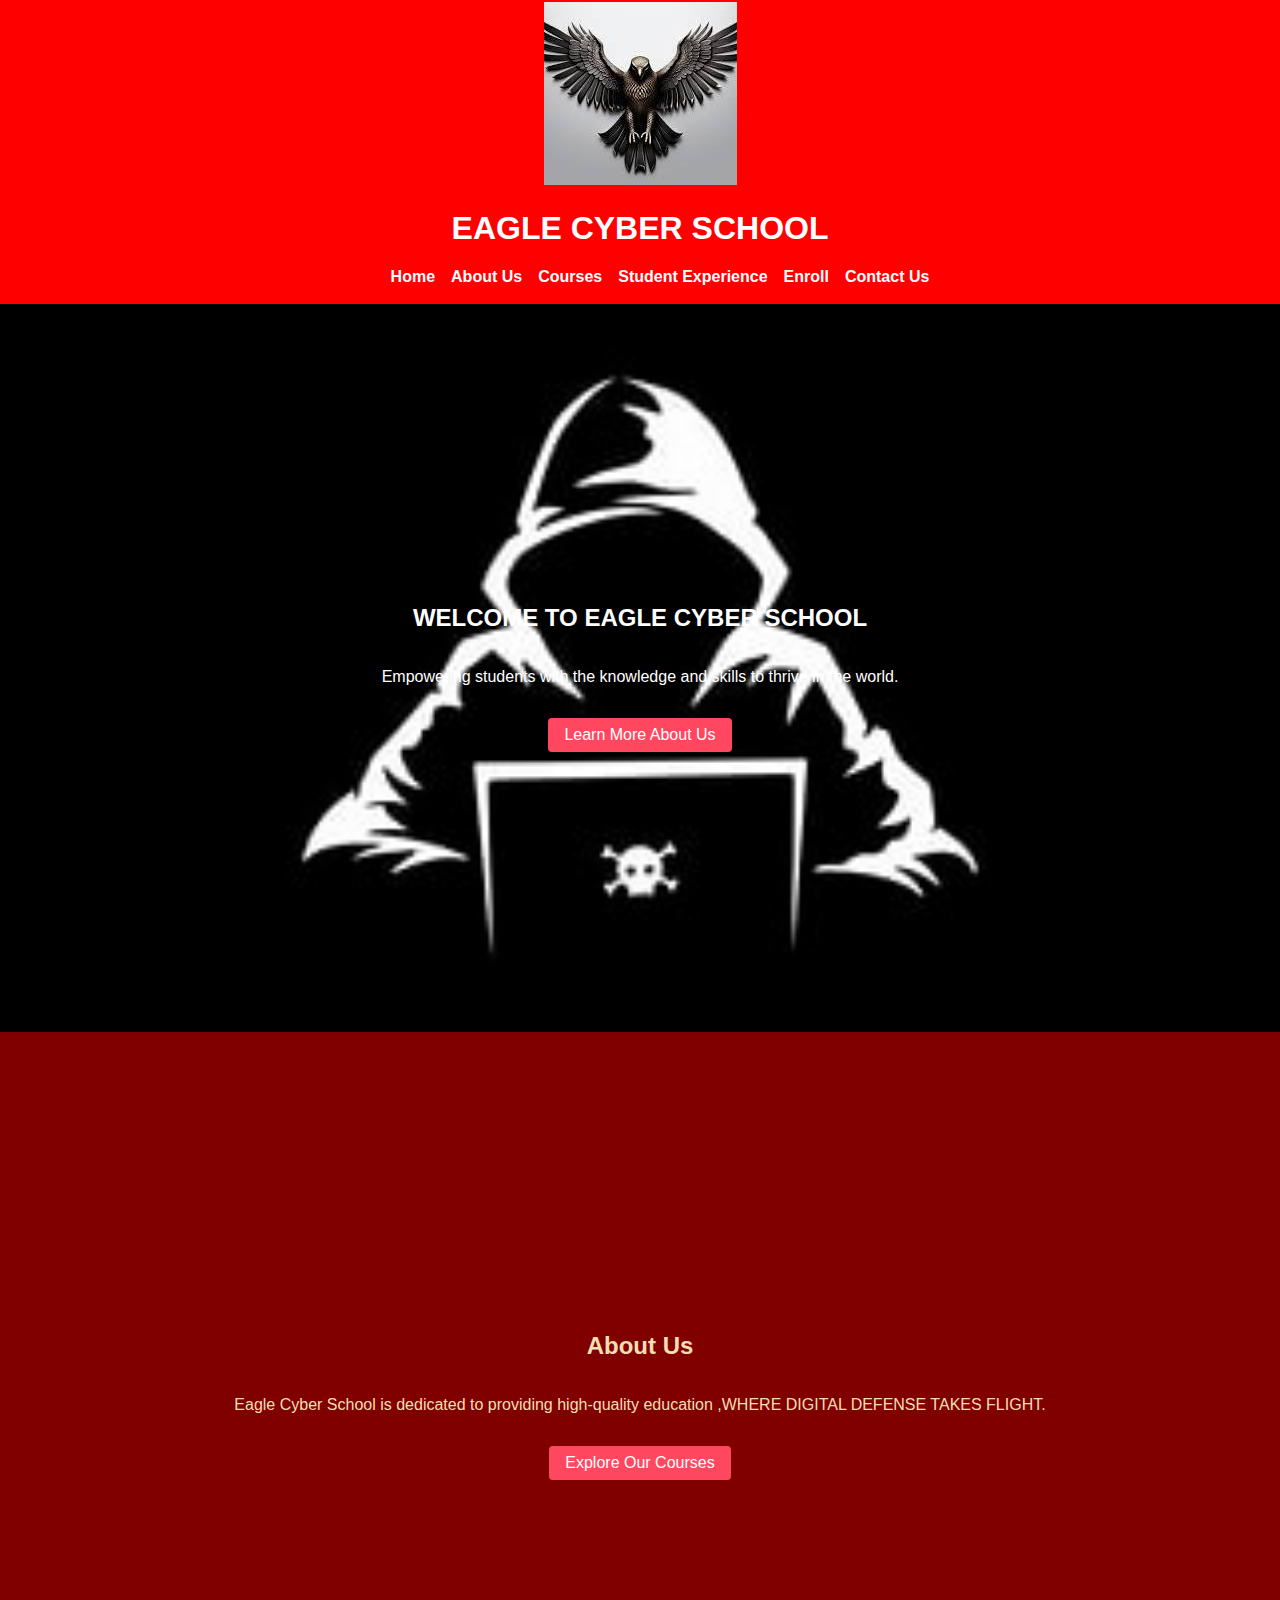
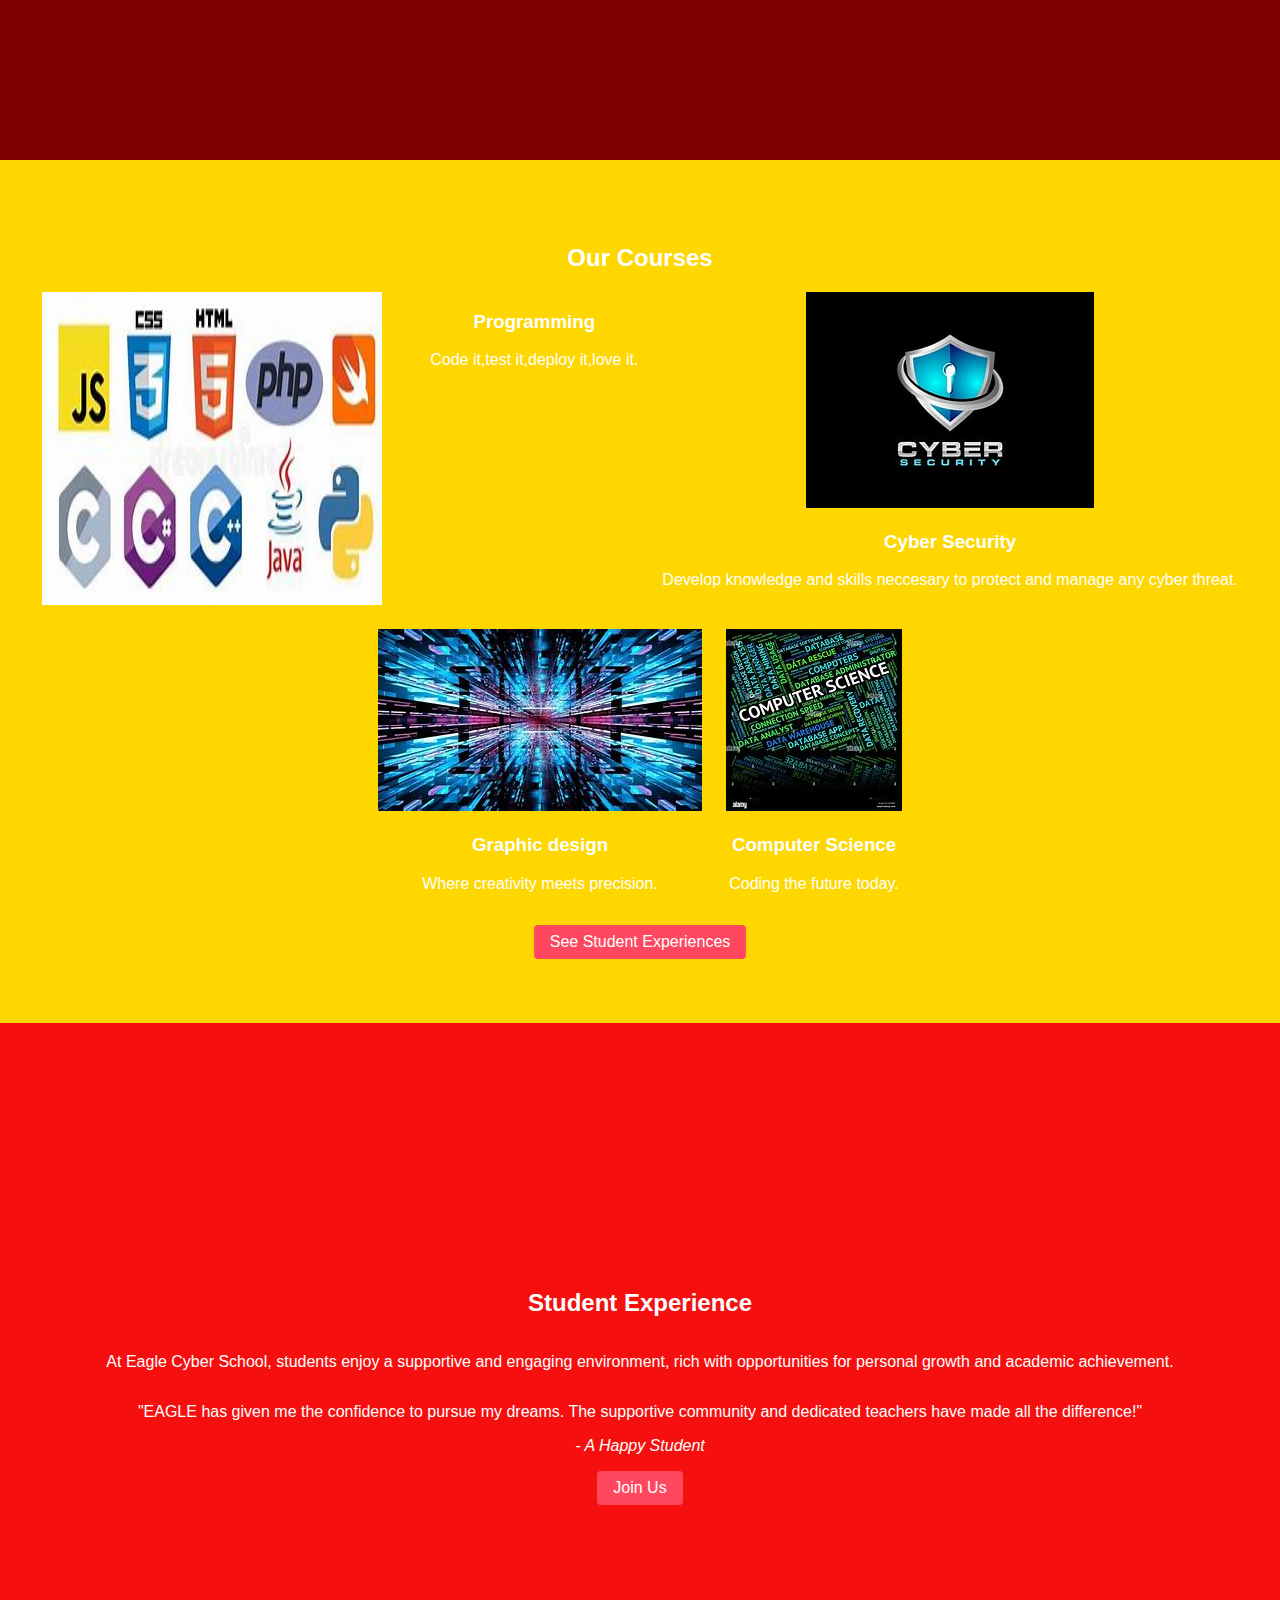
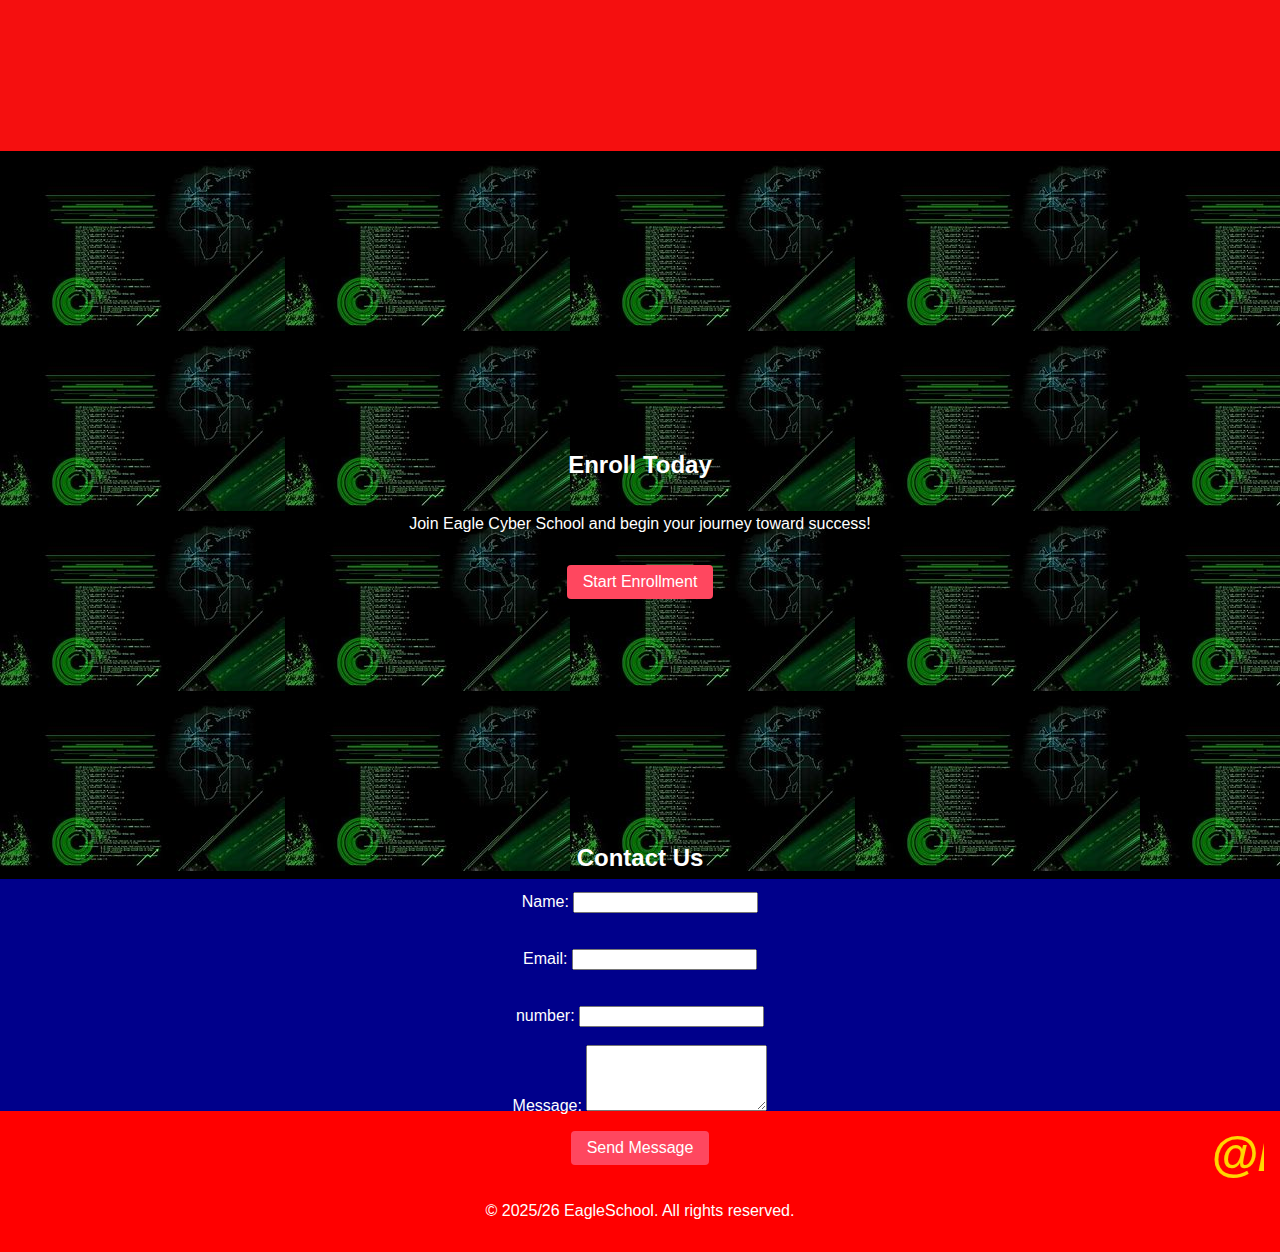
<file: index.html>
<!DOCTYPE html>
<html lang="en">
<head>
    <meta charset="UTF-8">
    <meta name="viewport" content="width=device-width, initial-scale=1.0">
    <title>EAGLE CYBER SCHOOL</title>
    <link rel="stylesheet" href="css/style.css">
</head>
<body>
    <!-- Header and Navigation -->
    <header>
        <img src="[data-uri]"></img >
        <h1>EAGLE CYBER SCHOOL</h1>
        <nav>
            <ul>
                <li><a href="index.html">Home</a></li>
                <li><a href="#about" target="_blank">About Us</a></li>
                <li><a href="#courses" target="_blank">Courses</a></li>
                <li><a href="#experience" target="_blank">Student Experience</a></li>
                <li><a href="#enroll" target="_blank">Enroll</a></li>
                <li><a href="#contact"  target="_blank">Contact Us</a></li>
            </ul>
        </nav>
    </header>

    <!-- Home Section -->
    <section id="home" class="jumbotron">
        <h2>WELCOME TO EAGLE CYBER SCHOOL</h2>
        <p>Empowering students with the knowledge and skills to thrive in the world.</p>
        <button onclick="scrollToSection('about')">Learn More About Us</button>
    </section>

    <!-- About Us Section -->
    <section id="about" class="content-section">
        <h2>About Us</h2>
        <p>Eagle Cyber School is dedicated to providing high-quality education ,WHERE DIGITAL DEFENSE TAKES FLIGHT.</p>
        <button onclick="scrollToSection('courses')">Explore Our Courses</button>
    </section>

    <!-- Courses Section -->
    <section id="courses" class="content-section">
        <h2>Our Courses</h2>
        <div class="course-list">
            <img src="img/pro.jpeg"<br><br>
            <div class="course">
                <h3>Programming</h3>
                <p>Code it,test it,deploy it,love it.</p>
            </div>
            <div class="course">
                <img src="img/cyber security.jpeg"<br><br>
                <h3>Cyber Security</h3>
                <p>Develop knowledge and skills neccesary to protect and manage any cyber threat.</p>
            </div>
            <div class="course">
                <img src="img/cyber color.jpeg"<br><br>
                <h3>Graphic design</h3>
                <p>Where creativity meets precision.</p>
            </div>
            <div class="course">
                <img src="img/science.jpeg"<br><br>
                <h3>Computer Science</h3>
                <p>Coding the future today.</p>
            </div>
        </div>
        <button onclick="scrollToSection('experience')">See Student Experiences</button>
    </section>

    <!-- Student Experience Section -->
    <section id="experience" class="content-section">
        <h2>Student Experience</h2>
        <p>At Eagle Cyber School, students enjoy a supportive and engaging environment, rich with opportunities for personal growth and academic achievement.</p>
        <blockquote>"EAGLE has given me the confidence to pursue my dreams. The supportive community and dedicated teachers have made all the difference!"</blockquote>
        <cite>- A Happy Student</cite>
        <button onclick="scrollToSection('enroll')">Join Us</button>
    </section>

    <!-- Enroll Section -->
    <section id="enroll" class="content-section enroll">
        <h2>Enroll Today</h2>
        <p>Join Eagle Cyber School and begin your journey toward success!</p>
        <button id="enrollButton">Start Enrollment</button>
    </section>

    <!-- Contact Us Section -->
    <section id="contact">
        <h2>Contact Us</h2>
        <form id="contactForm">
            <label for="name">Name:</label>
            <input type="text" id="name" required><br><br><br>

            <label for="email">Email:</label>
            <input type="email" id="email" required><br><br><br>
            <label for="number">number:</label>
            <input type="text" id="number" required><br><br>

            <label for="message">Message:</label>
            <textarea id="message" rows="4" required></textarea><br>

            <button type="submit">Send Message</button><br>
        </form>
    </section>

    <footer>
        <marquee><b><i><font size="100" color="gold">@EAS THE FUTURE BELONG TO US</marquee></b></i></font>
        <p>&copy; 2025/26 EagleSchool. All rights reserved.</p>
    </footer>

    <script src="js/script.js"></script>
</body>
</html>
</file>
<file: css/style.css>
/* General Styling */
body {
    font-family: Arial, sans-serif;
    color:white;
    background-color: rgb(245, 15, 15);
    margin: 0;
}

/* Header Styling */
header {
    
    background-color:red;
    color: #fff;
    padding: 0.1rem;
    text-align: center;
}

header nav ul {
    list-style: none;
    display: flex;
    justify-content: center;
    gap: 1rem;
    margin-top: 0.5rem;
}

header nav ul li a {
    color: #ffffff;
    text-decoration: none;
    font-weight: bold;
}

/* Section Styling */
.jumbotron, .content-section {
    padding: 4rem 1rem;
    min-height: 600px; /* Increased height */
    display: flex;
    flex-direction: column;
    align-items: center;
    justify-content: center;
    text-align: center;
}

.jumbotron {
    background-image: url(../img/hac\ 1.jpeg);
    color: white);
    size: 232cap;
    background-size:cover;
    background-position:center;
}



.enroll {
    background-image: url(../img/pro2.jpeg);
    color: white;
}

button {
    margin-top: 1rem;
    background-color: #ff475f;
    color: #fff;
    border: none;
    padding: 0.5rem 1rem;
    cursor: pointer;
    font-size: 1rem;
    border-radius: 4px;
}

button:hover {
    background-color: #1100ffbe;
}

.course-list {
    display: flex;
    justify-content: center;
    flex-wrap: wrap;
    gap: 1.5rem;
}

/* Footer */
footer {
    background-color:red;
    color: #ffffff;
    text-align: center;
    padding: 1rem;
}

/* Section Background Colors */
#about {
    background-color:maroon;
}
#about{
    color: wheat;
}
#courses {
    background-color: gold;
}

/* Contact Us Section Styling */
#contact {
    background-color: darkblue;
    padding: 1rem;
    height:200px; /* Set specific height */
    display: flex;
    flex-direction: column;
    align-items: center;
    justify-content: center;
    text-align: center;
}
</file>
